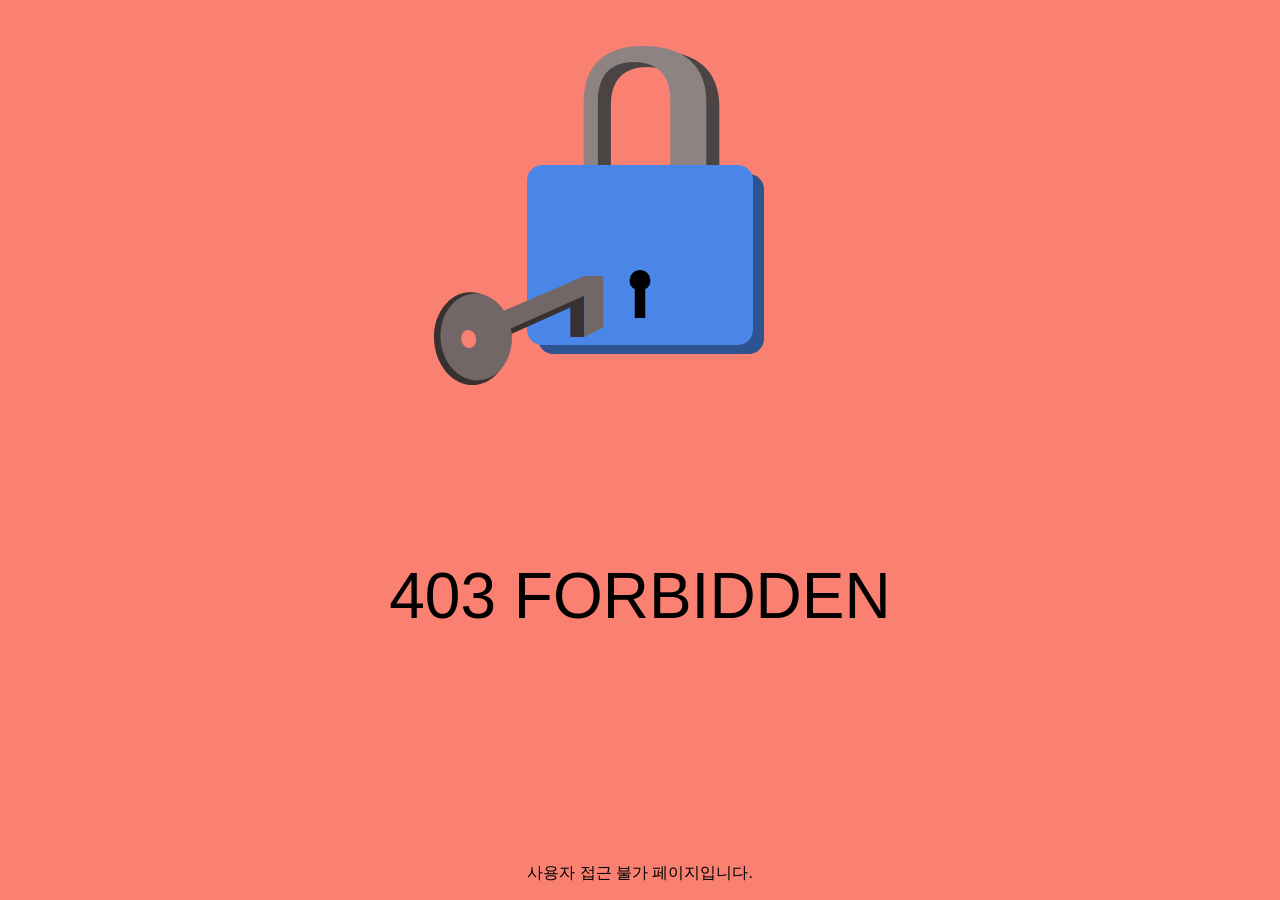
<file: week04/src/main/resources/static/forbidden.html>
<!DOCTYPE html>
<html lang="en">
<head>
    <meta charset="UTF-8">
    <title>접근 불가</title>
    <style>
html,body{
margin:0;
padding:0;
display:flex;
justify-content:center;
align-items:center;
background-color:salmon;
font-family:"Quicksand", sans-serif;

}

#container_anim{
position:relative;
width:100%;
height:70%;
}

#key{
position:absolute;
top:77%;
left:-33%;
}

#text{
font-size:4rem;
position:absolute;
top:55%;
width:100%;
text-align:center;
}

#credit{
position:absolute;
bottom:0;
width:100%;
text-align:center;
bottom:
}

a{
color: rgb(115,102,102);
}
</style>
    <script>
var lock = document.querySelector('#lock');
var key = document.querySelector('#key');


function keyAnimate(){
dynamics.animate(key, {
translateX: 33
}, {
type:dynamics.easeInOut,
duration:500,
complete:lockAnimate
})
}


function lockAnimate(){
dynamics.animate(lock, {
rotateZ:-5,
scale:0.9
}, {
type:dynamics.bounce,
duration:3000,
complete:keyAnimate
})
}


setInterval(keyAnimate, 3000);
</script>
</head>
<body>
<div id="container_anim">
    <div id="lock" class="key-container">
        <?xml version="1.0" standalone="no"?><!-- Generator: Gravit.io --><svg xmlns="http://www.w3.org/2000/svg" xmlns:xlink="http://www.w3.org/1999/xlink" style="isolation:isolate" viewBox="317.286 -217 248 354" width="248" height="354"><g><path d="M 354.586 -43 L 549.986 -43 C 558.43 -43 565.286 -36.144 565.286 -27.7 L 565.286 121.7 C 565.286 130.144 558.43 137 549.986 137 L 354.586 137 C 346.141 137 339.286 130.144 339.286 121.7 L 339.286 -27.7 C 339.286 -36.144 346.141 -43 354.586 -43 Z" style="stroke:none;fill:#2D5391;stroke-miterlimit:10;"/><g transform="matrix(-1,0,0,-1,543.786,70)"><text transform="matrix(1,0,0,1,0,234)" style="font-family:'Quicksand';font-weight:700;font-size:234px;font-style:normal;fill:#4a4444;stroke:none;">U</text></g><g transform="matrix(-1,0,0,-1,530.786,65)"><text transform="matrix(1,0,0,1,0,234)" style="font-family:'Quicksand';font-weight:700;font-size:234px;font-style:normal;fill:#8e8383;stroke:none;">U</text></g><path d="M 343.586 -52 L 538.986 -52 C 547.43 -52 554.286 -45.144 554.286 -36.7 L 554.286 112.7 C 554.286 121.144 547.43 128 538.986 128 L 343.586 128 C 335.141 128 328.286 121.144 328.286 112.7 L 328.286 -36.7 C 328.286 -45.144 335.141 -52 343.586 -52 Z" style="stroke:none;fill:#4A86E8;stroke-miterlimit:10;"/><g><circle vector-effect="non-scaling-stroke" cx="441.28571428571433" cy="63.46153846153848" r="10.461538461538453" fill="rgb(0,0,0)"/><rect x="436.055" y="66.538" width="10.462" height="34.462" transform="matrix(1,0,0,1,0,0)" fill="rgb(0,0,0)"/></g></g></svg>
    </div>

    <div id="key">
        <?xml version="1.0" standalone="no"?><!-- Generator: Gravit.io --><svg xmlns="http://www.w3.org/2000/svg" xmlns:xlink="http://www.w3.org/1999/xlink" style="isolation:isolate" viewBox="232.612 288.821 169.348 109.179" width="169.348" height="109.179"><g><path d=" M 382.96 349.821 L 368.96 349.821 L 368.96 314.821 L 382.96 307.821 L 382.96 349.821 Z " fill="rgb(55,49,49)"/><path d=" M 292.134 354.827 L 379.96 315.39 L 379.96 305.547 L 292.134 343.094 L 292.134 354.827 Z " fill="rgb(55,49,49)"/><path d=" M 280.96 340.109 L 401.96 288.821 L 401.96 340.109 L 382.96 349.972 L 382.96 308.547 L 265.96 360.821 L 259.96 349.972 L 280.96 340.109 Z " fill="rgb(115,102,102)"/><path d=" M 401.96 288.821 L 382.96 288.821 L 280.96 332.821 L 292.134 340.109 L 401.96 288.821 Z " fill="rgb(115,102,102)"/><g><path d=" M 232.755 354.125 C 230.958 328.501 246.297 306.519 266.988 305.068 C 287.679 303.617 305.937 323.243 307.734 348.867 C 309.531 374.492 294.191 396.473 273.5 397.924 C 252.809 399.375 234.552 379.75 232.755 354.125 Z " fill="rgb(55,49,49)"/><path d=" M 239.241 352.316 C 237.564 328.406 252.144 307.876 271.779 306.499 C 291.414 305.122 308.716 323.416 310.393 347.326 C 312.07 371.236 297.49 391.766 277.855 393.143 C 258.22 394.52 240.917 376.226 239.241 352.316 Z " fill="rgb(115,102,102)"/><path d=" M 260.038 353.084 C 259.196 348.171 261.788 343.621 265.822 342.929 C 269.856 342.238 273.816 345.665 274.658 350.578 C 275.5 355.49 272.909 360.041 268.874 360.732 C 264.84 361.424 260.88 357.997 260.038 353.084 Z " fill="salmon"/></g></g></svg>
    </div>
</div>

<p id="text">403 FORBIDDEN</p>
<p id="credit">사용자 접근 불가 페이지입니다.</a></p>
</body>
</html>
</file>
